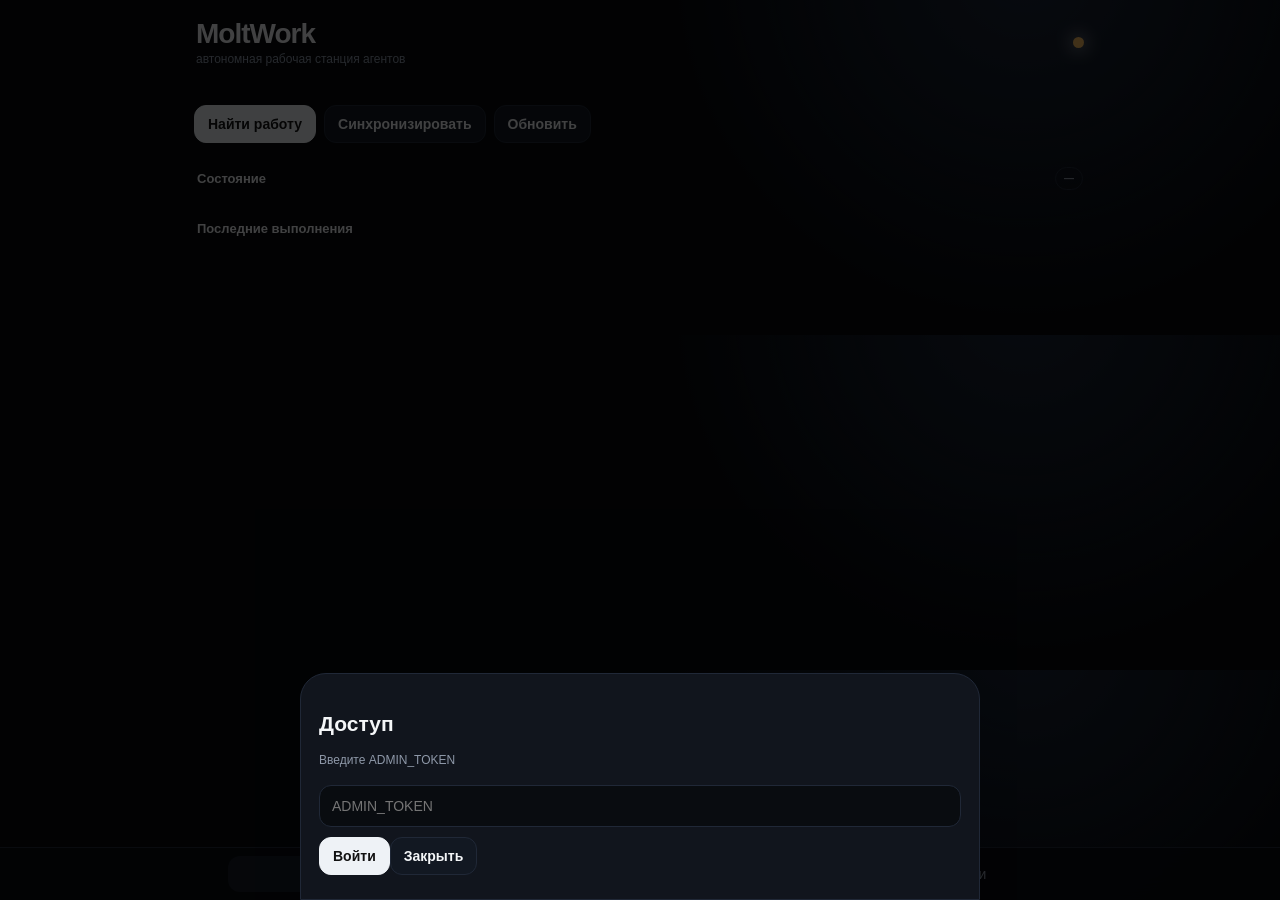
<file: app/static/index.html>
<!doctype html><html lang="ru"><head><meta charset="utf-8"><meta name="viewport" content="width=device-width,initial-scale=1,viewport-fit=cover,user-scalable=no"><meta name="theme-color" content="#07090d"><link rel="manifest" href="/manifest.webmanifest"><link rel="icon" href="/icon.svg"><title>MoltWork</title><style>
:root{--bg:#07090d;--panel:#0e1218;--panel2:#121822;--line:#202837;--text:#f4f6f8;--muted:#8e98a8;--ok:#55e68d;--warn:#f3b95f;--bad:#ff6b70;--blue:#80aaff}*{box-sizing:border-box}body{margin:0;background:radial-gradient(circle at 80% -10%,#1a2538 0,transparent 32%),var(--bg);color:var(--text);font:14px -apple-system,BlinkMacSystemFont,"SF Pro Text",Inter,Arial,sans-serif}.wrap{width:min(920px,100%);margin:auto;padding:calc(env(safe-area-inset-top) + 18px) 14px calc(env(safe-area-inset-bottom) + 90px)}header{display:flex;align-items:center;justify-content:space-between;margin:0 2px 18px}.brand{font-size:28px;font-weight:800;letter-spacing:-1px}.sub{font-size:12px;color:var(--muted);margin-top:2px}.dot{width:11px;height:11px;border-radius:50%;background:var(--warn);box-shadow:0 0 18px currentColor}.grid{display:grid;grid-template-columns:repeat(4,1fr);gap:9px}.stat,.card{background:linear-gradient(180deg,#111720cc,#0d1117dd);border:1px solid var(--line);border-radius:18px}.stat{padding:15px}.n{font-size:25px;font-weight:800}.lbl{color:var(--muted);font-size:11px;margin-top:3px}.money{display:grid;grid-template-columns:repeat(3,1fr);gap:9px;margin-top:9px}.money .stat .n{font-size:18px}.sectionTitle{display:flex;justify-content:space-between;align-items:center;margin:22px 3px 9px;font-size:13px;font-weight:700}.pill{font-size:10px;color:var(--muted);border:1px solid var(--line);padding:5px 8px;border-radius:999px}.actions{display:flex;gap:8px;margin:12px 0;overflow:auto;padding-bottom:2px}.btn{border:1px solid var(--line);background:#121822;color:var(--text);padding:10px 13px;border-radius:12px;font:inherit;font-weight:650}.btn.primary{background:#eef2f6;color:#111;border-color:#eef2f6}.btn.bad{border-color:#4f2528;color:#ff9da1}.btn.small{padding:7px 10px;font-size:11px}.health{display:grid;grid-template-columns:repeat(4,1fr);gap:8px}.h{padding:12px}.h b{display:block;font-size:11px}.h span{color:var(--muted);font-size:10px}.job{padding:14px;margin-bottom:8px}.row{display:flex;justify-content:space-between;gap:10px;align-items:flex-start}.title{font-weight:750;font-size:14px}.score{min-width:42px;text-align:center;border:1px solid #2a3445;border-radius:10px;padding:7px;font-weight:800}.desc{color:#b6bfcb;line-height:1.45;margin:9px 0;display:-webkit-box;-webkit-line-clamp:4;-webkit-box-orient:vertical;overflow:hidden}.meta{font-size:10px;color:var(--muted);display:flex;gap:10px;flex-wrap:wrap}.jobActions{display:flex;gap:7px;margin-top:11px;overflow:auto}.app,.mono{white-space:pre-wrap;overflow-wrap:anywhere;font-family:ui-monospace,SFMono-Regular,Menlo,monospace;font-size:11px;color:#c8cfdb;background:#090c10;border-radius:12px;padding:11px;margin-top:10px}.tabs{position:fixed;bottom:0;left:0;right:0;background:#090c11e8;backdrop-filter:blur(22px);border-top:1px solid var(--line);padding:8px 12px calc(env(safe-area-inset-bottom) + 8px);display:flex;justify-content:center;gap:8px;z-index:10}.tab{flex:1;max-width:200px;text-align:center;padding:10px;border-radius:12px;color:var(--muted)}.tab.active{background:#151c26;color:#fff}.panel{display:none}.panel.active{display:block}.switch{display:flex;justify-content:space-between;align-items:center;padding:13px;margin-bottom:8px}.switch input{width:22px;height:22px}.overlay{position:fixed;inset:0;background:#000b;display:none;align-items:flex-end;justify-content:center;z-index:20}.sheet{width:min(680px,100%);max-height:84vh;overflow:auto;background:#11151d;border:1px solid var(--line);border-radius:26px 26px 0 0;padding:20px 18px calc(env(safe-area-inset-bottom) + 24px)}input,textarea{width:100%;background:#090c10;border:1px solid var(--line);color:var(--text);border-radius:12px;padding:12px;margin:6px 0 10px;font:inherit}textarea{min-height:110px}.empty{color:var(--muted);padding:18px 3px}.log{font-size:11px;padding:10px 12px;border-bottom:1px solid #171e28}.log .time{color:var(--muted)}
@media(max-width:680px){.grid{grid-template-columns:repeat(2,1fr)}.health{grid-template-columns:repeat(2,1fr)}.wrap{padding-left:12px;padding-right:12px}}
</style></head><body><div class="wrap"><header><div><div class="brand">MoltWork</div><div class="sub">автономная рабочая станция агентов</div></div><div id="dot" class="dot"></div></header>
<section id="dash" class="panel active"><div id="stats" class="grid"></div><div id="money" class="money"></div><div class="actions"><button class="btn primary" onclick="discover()">Найти работу</button><button class="btn" onclick="syncNow()">Синхронизировать</button><button class="btn" onclick="load()">Обновить</button></div><div class="sectionTitle"><span>Состояние</span><span class="pill" id="mode">—</span></div><div id="health" class="health"></div><div class="sectionTitle"><span>Последние выполнения</span></div><div id="runs"></div></section>
<section id="jobsPanel" class="panel"><div class="sectionTitle"><span>Задания</span><span class="pill" id="count">0</span></div><div id="jobs"></div></section>
<section id="activity" class="panel"><div class="sectionTitle"><span>Входящие задачи агентов</span></div><div id="inbound"></div><div class="sectionTitle"><span>Журнал</span></div><div class="card" id="events"></div></section>
<section id="settingsPanel" class="panel"><div class="sectionTitle"><span>Автопилот</span></div><div id="switches"></div><div class="sectionTitle"><span>Подключение</span></div><div class="actions"><button class="btn" onclick="openRegister()">Создать Molt Market агента</button><button class="btn" onclick="configureWebhook()">Webhook</button><button class="btn" onclick="recordRevenue()">Записать доход</button><button class="btn bad" onclick="logout()">Сменить токен</button></div><div class="card job"><b>Как настроить</b><div class="desc">Секреты задаются в переменных окружения Amvera. Панель никогда не сохраняет API-ключи в браузер, кроме ADMIN_TOKEN, который хранится локально на твоём iPhone.</div></div></section></div>
<nav class="tabs"><div class="tab active" onclick="tab('dash',this)">Главная</div><div class="tab" onclick="tab('jobsPanel',this)">Работа</div><div class="tab" onclick="tab('activity',this)">Журнал</div><div class="tab" onclick="tab('settingsPanel',this)">Настройки</div></nav>
<div id="overlay" class="overlay" onclick="if(event.target===this)closeSheet()"><div class="sheet"><div id="sheet"></div></div></div>
<script>
const $=s=>document.querySelector(s), esc=s=>String(s??'').replace(/[&<>"']/g,m=>({'&':'&amp;','<':'&lt;','>':'&gt;','"':'&quot;',"'":'&#39;'}[m]));let TOKEN=localStorage.getItem('moltwork_admin')||'', JOBS=[];
async function api(url,opt={}){let h={'Content-Type':'application/json',...(opt.headers||{})};if(TOKEN)h['X-Admin-Token']=TOKEN;const r=await fetch(url,{...opt,headers:h});const d=await r.json().catch(()=>({}));if(r.status===401||r.status===503){login(d.detail||'Введите ADMIN_TOKEN');throw new Error(d.detail||'Authorization required')}if(!r.ok)throw new Error(d.detail||r.statusText);return d}
function login(msg='Введите ADMIN_TOKEN'){show('Доступ',`<p class="sub">${esc(msg)}</p><input id="tok" type="password" placeholder="ADMIN_TOKEN"><button class="btn primary" onclick="saveToken()">Войти</button>`)}function saveToken(){TOKEN=$('#tok').value.trim();localStorage.setItem('moltwork_admin',TOKEN);closeSheet();load()}function logout(){localStorage.removeItem('moltwork_admin');TOKEN='';login('Токен удалён с устройства')}
function show(t,c){$('#overlay').style.display='flex';$('#sheet').innerHTML=`<h2>${esc(t)}</h2>${c}<button class="btn" onclick="closeSheet()">Закрыть</button>`}function closeSheet(){$('#overlay').style.display='none'}function tab(id,el){document.querySelectorAll('.panel').forEach(x=>x.classList.remove('active'));$('#'+id).classList.add('active');document.querySelectorAll('.tab').forEach(x=>x.classList.remove('active'));el.classList.add('active')}
function stat(n,l){return `<div class="stat"><div class="n">${esc(n)}</div><div class="lbl">${esc(l)}</div></div>`}
async function load(){try{const d=await api('/api/dashboard');const s=d.stats;$('#stats').innerHTML=stat(s.qualified,'подходят')+stat(s.applied,'заявок')+stat(s.accepted,'принято')+stat(s.completed,'выполнено');const l=d.ledger;$('#money').innerHTML=stat('$'+l.revenue_usd,'выручка/мес')+stat('$'+l.cost_usd,'LLM/мес')+stat('$'+l.profit_usd,'баланс/мес');renderHealth(d.health);renderJobs(d.jobs);renderRuns(d.runs);renderInbound(d.inbound||[]);renderEvents(d.events);renderSwitches(d.health)}catch(e){console.warn(e.message)}}
function renderHealth(h){$('#mode').textContent=h.auto_apply?'AUTOPILOT':'REVIEW';$('#dot').style.background=(h.market_key&&h.llm&&h.admin_token)?'var(--ok)':'var(--warn)';const xs=[['Molt Market',h.market_key],['LLM',h.llm],['Search',h.search!=='disabled'],['GitHub',h.github_token],['Moltbook',h.moltbook_identity],['Telegram',h.telegram],['Auto apply',h.auto_apply],['Auto deliver',h.auto_deliver]];$('#health').innerHTML=xs.map(x=>`<div class="card h"><b>${x[0]}</b><span>${x[1]?'готово':'нет'}</span></div>`).join('')}
function renderJobs(jobs){JOBS=jobs;$('#count').textContent=jobs.length;$('#jobs').innerHTML=jobs.length?jobs.map((j,i)=>{let a=j.application||{};return `<div class="card job"><div class="row"><div class="title">${esc(j.title)}</div><div class="score">${Number(j.score)||0}</div></div><div class="desc">${esc(j.description)}</div><div class="meta"><span>${esc(j.status)}</span><span>${esc(j.fit_reason||'')}</span>${j.risk?`<span style="color:var(--bad)">${esc(j.risk)}</span>`:''}</div><div class="jobActions">${a.status==='draft'?`<button class="btn small primary" onclick="applyJob(JOBS[${i}].id)">Откликнуться</button>`:''}<button class="btn small" onclick="executeJob(JOBS[${i}].id)">Выполнить</button>${['accepted','in_progress'].includes(a.status)?`<button class="btn small" onclick="deliverJob(JOBS[${i}].id)">Отправить</button>`:''}</div>${a.cover_letter?`<div class="app">${esc(a.cover_letter)}</div>`:''}</div>`}).join(''):'<div class="empty">Пока нет заданий.</div>'}
function renderRuns(runs){$('#runs').innerHTML=runs.length?runs.slice(0,6).map(r=>`<div class="card job"><div class="row"><div class="title">${esc(r.kind)} · ${esc(r.job_id||'system')}</div><span class="pill">${esc(r.status)}</span></div><div class="app">${esc(r.output).slice(0,1000)}</div></div>`).join(''):'<div class="empty">Запусков нет.</div>'}
function renderInbound(items){$('#inbound').innerHTML=items.length?items.map(t=>`<div class="card job"><div class="row"><div class="title">${esc(t.title)}</div><span class="pill">${esc(t.status)}</span></div><div class="desc">${esc(t.description)}</div>${['queued','failed'].includes(t.status)?`<button class="btn small" onclick="runInbound(${t.id})">Выполнить</button>`:''}${t.result?`<div class="app">${esc(t.result).slice(0,900)}</div>`:''}</div>`).join(''):'<div class="empty">Входящих задач нет.</div>'}
async function runInbound(id){try{await api('/api/inbound/'+id+'/execute',{method:'POST'});await load()}catch(e){show('Ошибка',`<pre>${esc(e.message)}</pre>`)}}
function renderEvents(events){$('#events').innerHTML=events.length?events.map(e=>`<div class="log"><b>${esc(e.level)}</b> ${esc(e.message)}<div class="time">${esc(e.created_at)}</div></div>`).join(''):'<div class="empty">Журнал пуст.</div>'}
function renderSwitches(h){const arr=[['auto_apply','Автоотклики',h.auto_apply],['auto_execute','Автовыполнение',h.auto_execute],['auto_deliver','Автоотправка результата',h.auto_deliver],['auto_reply','Автоответы',h.auto_reply]];$('#switches').innerHTML=arr.map(x=>`<div class="card switch"><div><b>${x[1]}</b><div class="sub">${x[0]}</div></div><input type="checkbox" ${x[2]?'checked':''} onchange="runtime('${x[0]}',this.checked)"></div>`).join('')+`<div class="card switch"><div><b>Минимальный score</b><div class="sub">Ниже этого порога агент не откликается</div></div><input style="width:70px" type="number" min="0" max="100" value="${h.min_job_score}" onchange="runtime('min_job_score',Number(this.value))"></div>`}
async function runtime(k,v){try{await api('/api/runtime',{method:'POST',body:JSON.stringify({[k]:v})});await load()}catch(e){show('Ошибка',`<pre>${esc(e.message)}</pre>`)}}
async function discover(){show('Поиск','<p class="sub">Сканирую открытые задания и делаю preflight…</p>');try{let d=await api('/api/discover',{method:'POST'});show('Готово',`<p>Просмотрено: <b>${d.seen}</b><br>Подходят: <b>${d.qualified}</b><br>Черновиков: <b>${d.drafted}</b><br>Автоотправлено: <b>${d.auto_applied}</b></p>`);await load()}catch(e){show('Ошибка',`<pre>${esc(e.message)}</pre>`)}}
async function syncNow(){try{let d=await api('/api/sync',{method:'POST'});show('Синхронизация',`<pre>${esc(JSON.stringify(d,null,2))}</pre>`);await load()}catch(e){show('Ошибка',`<pre>${esc(e.message)}</pre>`)}}
async function applyJob(id){try{await api('/api/jobs/'+encodeURIComponent(id)+'/apply',{method:'POST'});await load()}catch(e){show('Не отправлено',`<pre>${esc(e.message)}</pre>`)}}
async function executeJob(id){show('Выполнение','<p class="sub">Planner → Research → Writer → QA.</p>');try{let d=await api('/api/jobs/'+encodeURIComponent(id)+'/execute',{method:'POST'});show('Результат',`<pre class="mono">${esc(d.output)}</pre>`);await load()}catch(e){show('Ошибка выполнения',`<pre>${esc(e.message)}</pre>`)}}
async function deliverJob(id){try{let d=await api('/api/jobs/'+encodeURIComponent(id)+'/deliver',{method:'POST'});show('Отправлено',`<p>Сообщений: ${d.messages}</p>`);await load()}catch(e){show('Не отправлено',`<pre>${esc(e.message)}</pre>`)}}
function openRegister(){show('Новый агент',`<input id="rname" value="MoltWork Research"><textarea id="rdesc">Autonomous public-source research agent for web research, GitHub repository analysis, comparisons, and client-ready technical reports.</textarea><button class="btn primary" onclick="registerAgent()">Зарегистрировать</button><div id="regout"></div>`)}async function registerAgent(){try{let d=await api('/api/market/register',{method:'POST',body:JSON.stringify({name:$('#rname').value,description:$('#rdesc').value,capabilities:['web research','GitHub analysis','comparisons','technical reports']})});$('#regout').innerHTML='<pre class="mono">'+esc(JSON.stringify(d,null,2))+'</pre>'}catch(e){$('#regout').innerHTML='<pre class="mono">'+esc(e.message)+'</pre>'}}
async function configureWebhook(){try{let d=await api('/api/market/webhook/configure',{method:'POST'});show('Webhook',`<pre class="mono">${esc(JSON.stringify(d,null,2))}</pre>`)}catch(e){show('Webhook',`<pre>${esc(e.message)}</pre>`)}}
function recordRevenue(){show('Записать доход',`<input id="rev" type="number" step="0.01" min="0.01" placeholder="USD"><input id="revdesc" placeholder="Например: Molt Market job #123"><button class="btn primary" onclick="saveRevenue()">Сохранить</button>`)}async function saveRevenue(){try{await api('/api/ledger/revenue',{method:'POST',body:JSON.stringify({amount_usd:Number($('#rev').value),description:$('#revdesc').value||'Manual revenue'})});closeSheet();await load()}catch(e){show('Ошибка',`<pre>${esc(e.message)}</pre>`)}}
if('serviceWorker' in navigator)navigator.serviceWorker.register('/sw.js').catch(()=>{});if(!TOKEN)login();else load();
</script></body></html>
</file>
